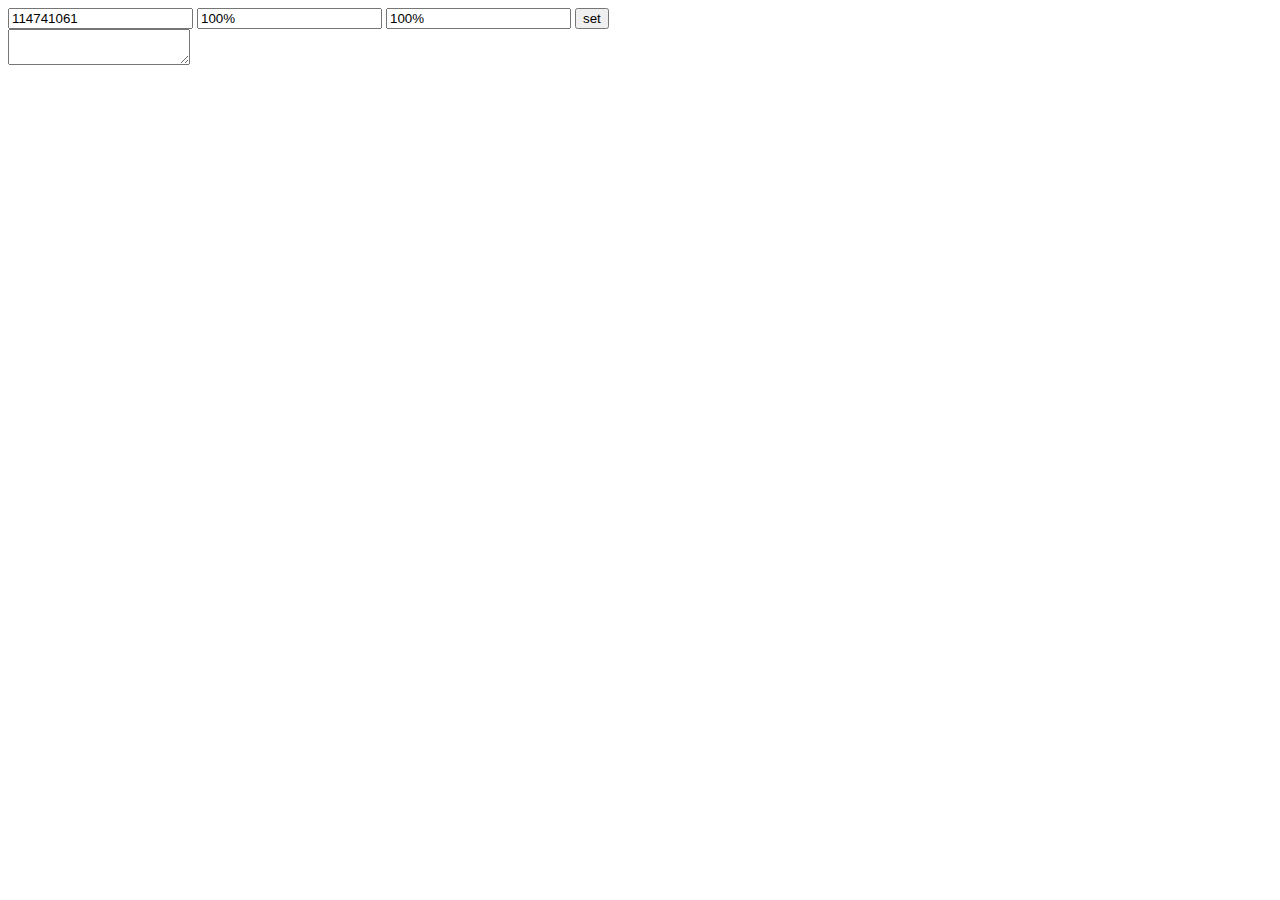
<file: templates/vimeo.template.html>
<!DOCTYPE html>
<html lang="en">
<head>
	<meta charset="utf-8" />
	<title>Untitled</title>
</head>
<body>
<script type='text/javascript'>
	function plotmapGenerateTemplate() {
		var iframeElement = document.createElement('iframe');
		iframeElement.id = 'plotmap-vimeo-iframe';
		var src =  "http://player.vimeo.com/video/"+document.getElementById("plotmap-vimeo-videoid-input").value;
		//alert(src);
		iframeElement.src = src;
		iframeElement.width = document.getElementById("plotmap-vimeo-width-input").value;
		iframeElement.height = document.getElementById("plotmap-vimeo-height-input").value;
		iframeElement.setAttribute("frameborder", "0");
		
				
		var source = iframeElement.outerHTML;
		document.getElementById('textInput').innerHTML = source;
		console.log(source);
		
		return false;
	}
</script>
<form action="#" id="plotmap-vimeo-template-form" onsubmit="return plotmapGenerateTemplate()" novalidate>
	<input type="text" name="plotmap-vimeo-videoid-input" id="plotmap-vimeo-videoid-input" value="114741061">
	<input type="text" name="plotmap-vimeo-widht-input" id="plotmap-vimeo-width-input" value="100%">
	<input type="text" name="plotmap-vimeo-height-input" id="plotmap-vimeo-height-input" value="100%">
	<input type="submit" name="plotmap-template-submit" value="set" id="plotmap-template-submit">
</form>
<div id="content" style="width:100%; height:500px;">
<textarea id="textInput">
</textarea>
</div>
</body>
</html>
</file>
